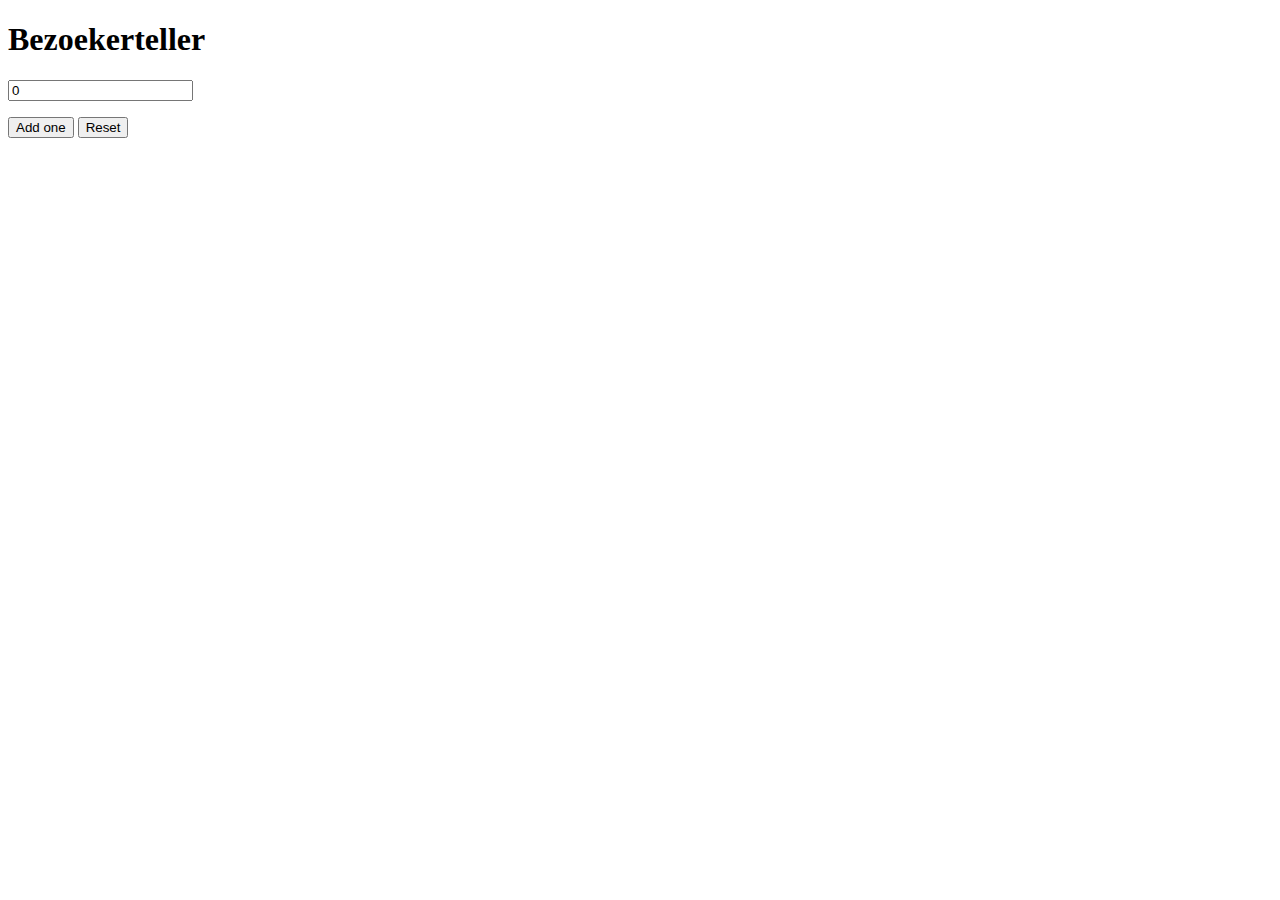
<file: Oefening02.Bezoekerteller/index.html>
<!DOCTYPE html>
<html lang="en">
<head>
    <meta charset="UTF-8">
    <meta http-equiv="X-UA-Compatible" content="IE=edge">
    <meta name="viewport" content="width=device-width, initial-scale=1.0">
    <title>Onderdeel 1 - Oefening 2</title>
</head>
<body>
    <h1>Bezoekerteller</h1>
    <input type="number" value="0" readonly />
    <p></p>
    <button id="addOne">Add one</button>
    <button id="reset">Reset</button>

    <script src="teller.js"></script>
</body>
</html>
</file>
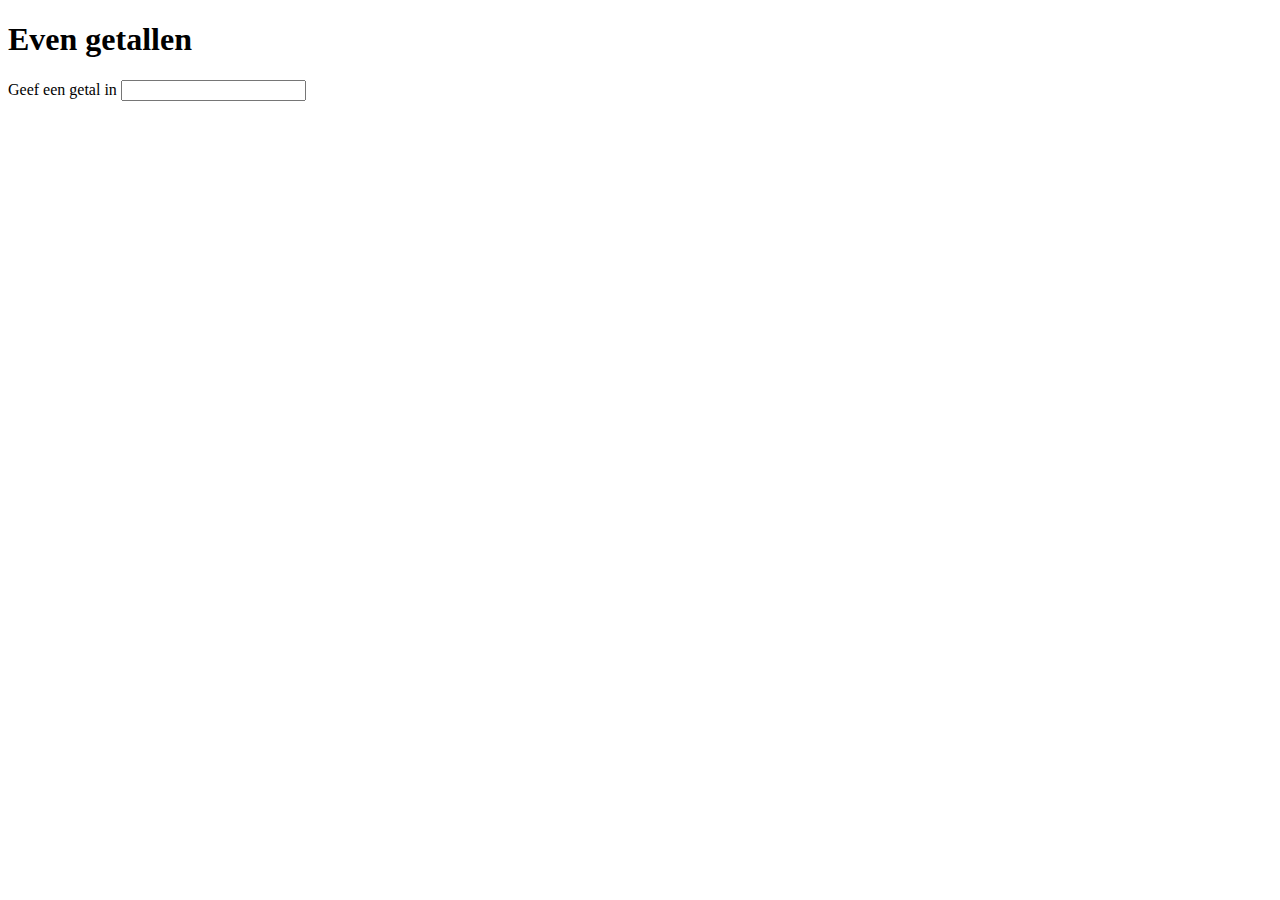
<file: Oefening03.EvenGetallen/index.html>
<!DOCTYPE html>
<html lang="nl">
    <head>
        <meta charset="utf-8"/>
        <title>Even getallen</title>
        <link rel="stylesheet" href="./even-getallen.css">
    </head>
    <body>
        <h1>Even getallen</h1>
        <form id="formulier">
            <label for="getal">Geef een getal in</label>
            <input type="number" id="getal" name="getal" />
            <br />
            <span id="boodschap"></span>
        </form>
        <script src="./even-getallen.js"></script>
    </body>
</html>
</file>
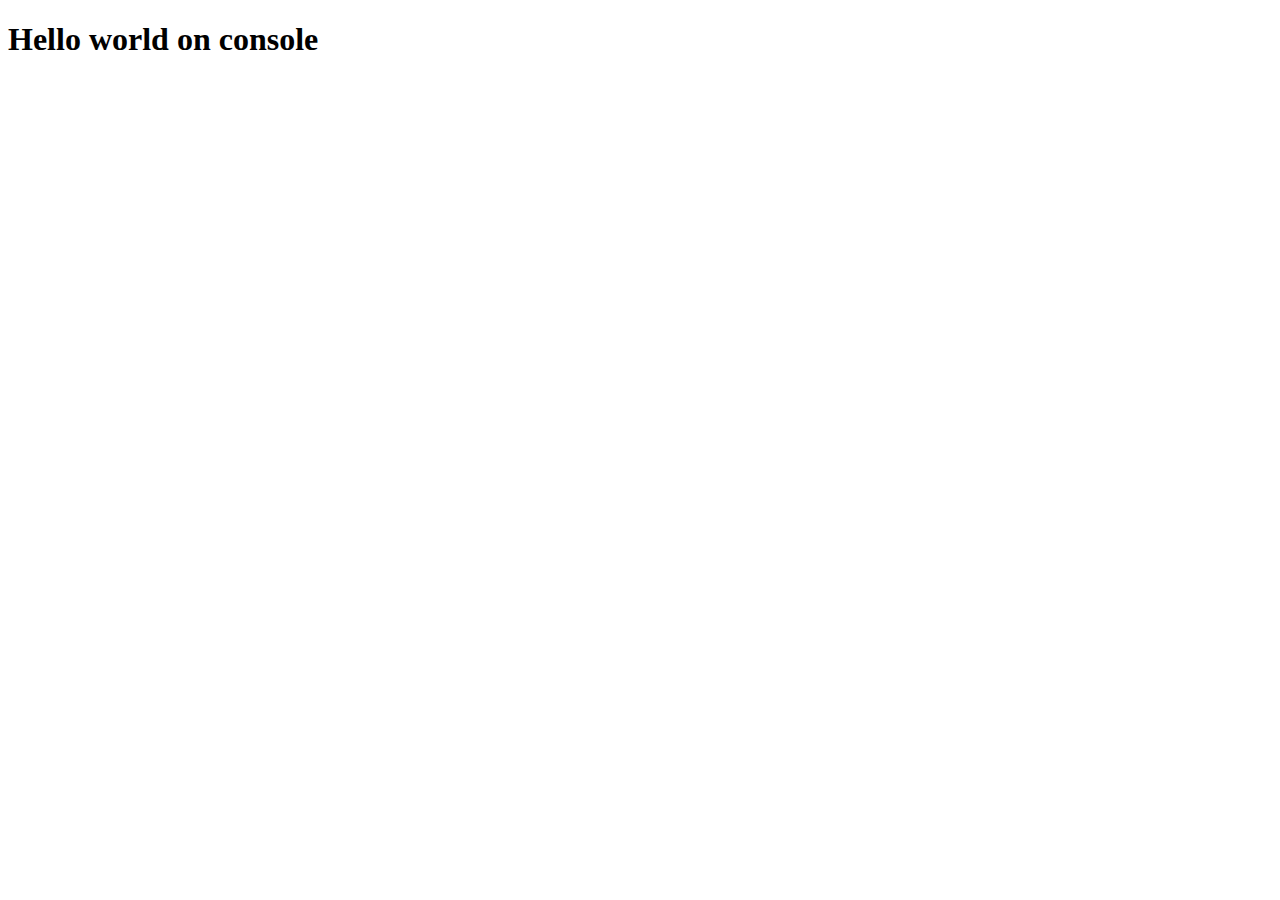
<file: Oefening01.HelloWorld/Version3/index.html>
<!DOCTYPE html>
<html lang="en">
    <head>
        <meta charset="utf-8"/>
        <title>Hello World - Version 3</title>
    </head>
    <body>
        <h1>Hello world on console</h1>
        <script>
            console.log("Hello world!");
        </script>
    </body>
</html>
</file>
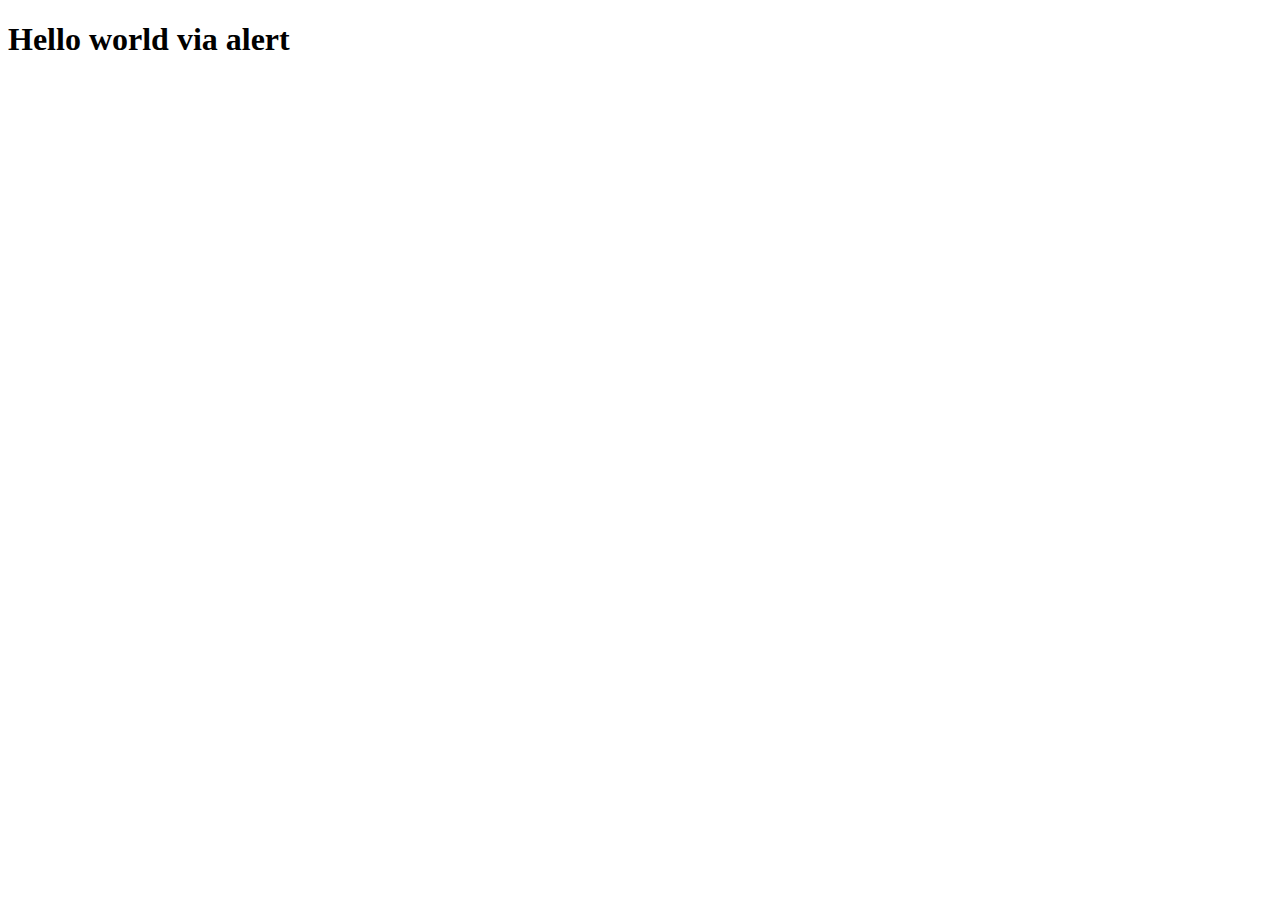
<file: Oefening01.HelloWorld/Version4/index.html>
<!DOCTYPE html>
<html lang="en">
    <head>
        <meta charset="utf-8"/>
        <title>Hello World - Version 4</title>
    </head>
    <body>
        <h1>Hello world via alert</h1>
        <script>
            alert("Hello world!");
        </script>
    </body>
</html>
</file>
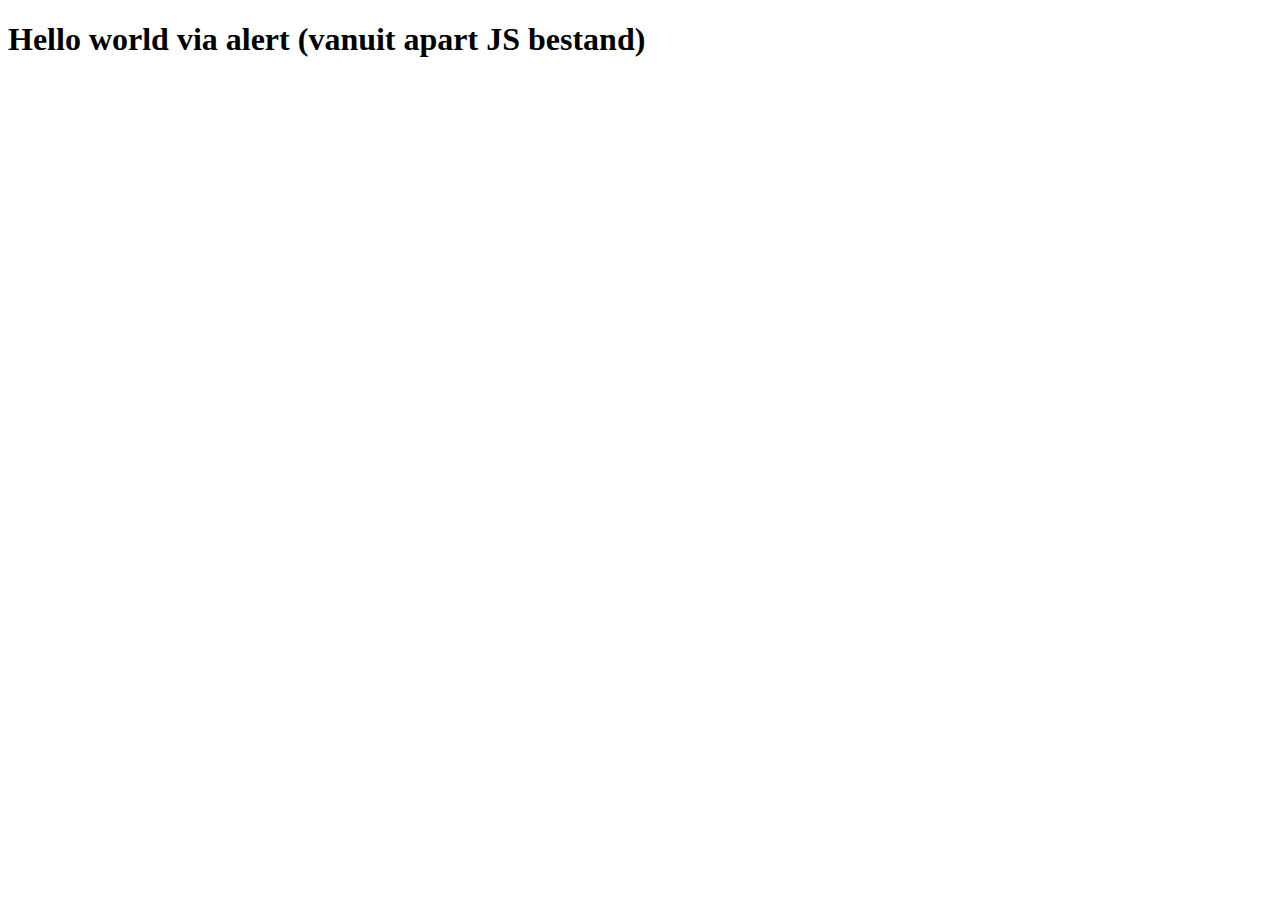
<file: Oefening01.HelloWorld/Version5/index.html>
<!DOCTYPE html>
<html lang="en">
    <head>
        <meta charset="utf-8"/>
        <title>Hello World - Version 5</title>
    </head>
    <body>
        <h1>Hello world via alert (vanuit apart JS bestand)</h1>
        <script src="say-hello.js"></script>
    </body>
</html>
</file>
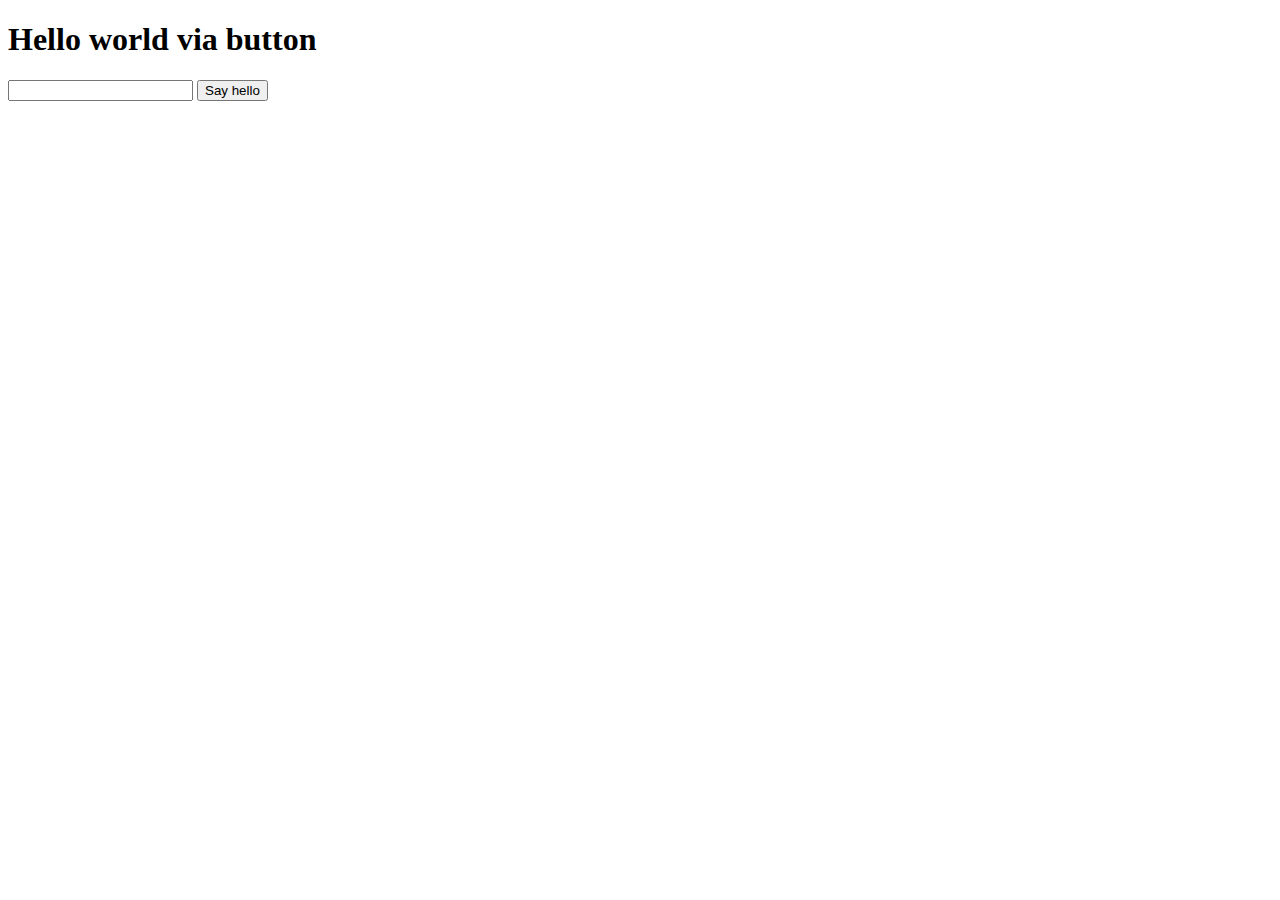
<file: Oefening01.HelloWorld/Version6/index.html>
<!DOCTYPE html>
<html lang="en">
    <head>
        <meta charset="utf-8"/>
        <title>Hello World - Version 6</title>
    </head>
    <body>
        <h1>Hello world via button</h1>
        <input type="text" id="sayHelloInput" readonly />
        <button id="sayHelloButton">Say hello</button>

        <script src="say-hello.js"></script>
    </body>
</html>
</file>
<file: Oefening03.EvenGetallen/even-getallen.css>
.even {
    color: green;
}

.oneven {
    color: red;
}
</file>
